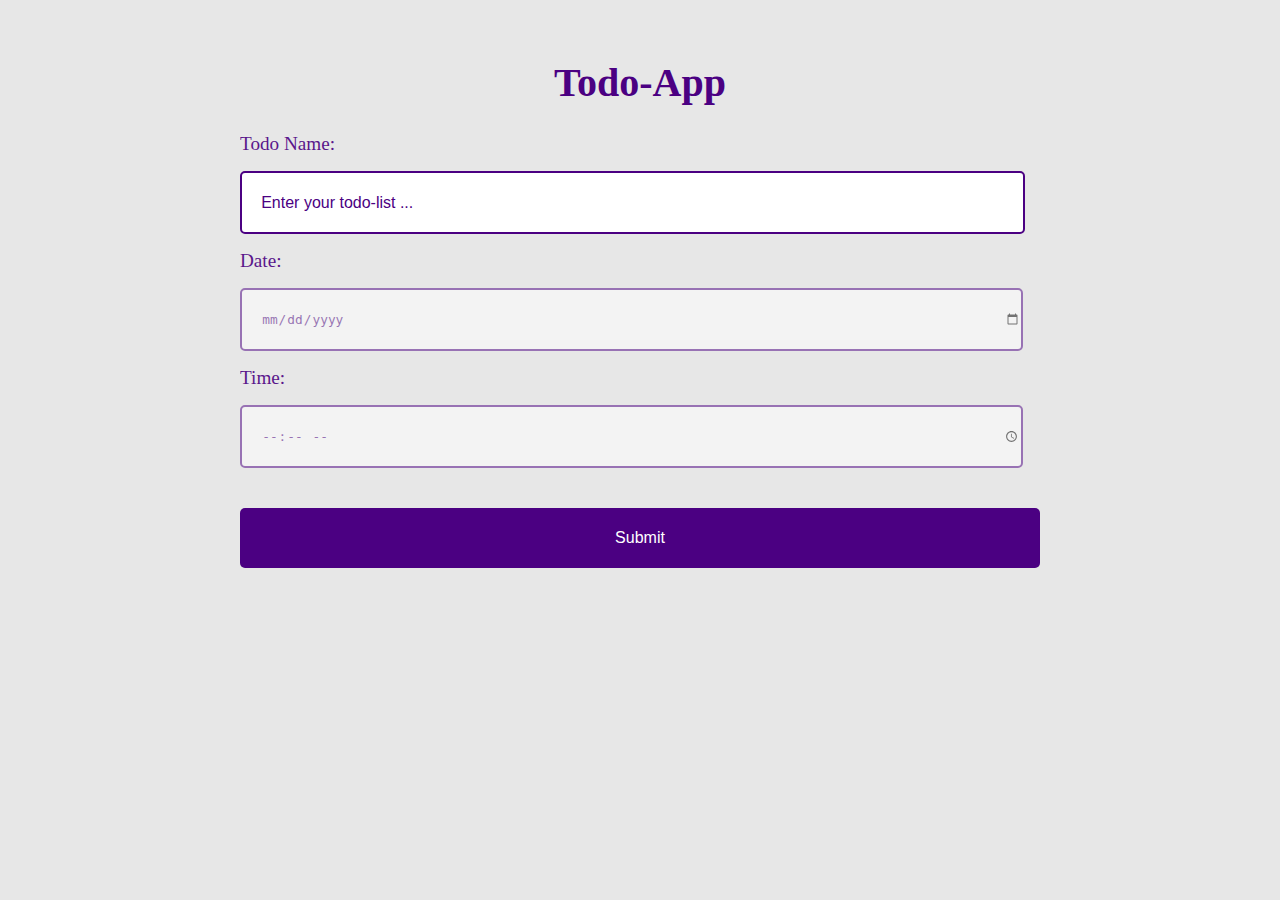
<file: index.html>
<!DOCTYPE html>
<html lang="en">
  <head>
    <meta charset="UTF-8" />
    <meta http-equiv="X-UA-Compatible" content="IE=edge" />
    <title>TODO APP</title>

    <link rel="stylesheet" href="aa.css" />
    <link rel="shortcut icon" href="/svg/albums.svg" type="image/x-icon" />
  </head>
  <body>
    <div class="wrap">
      <h1>Todo-App</h1>

      <div class="inputes">
        <label for="todo">Todo Name:</label>
        <input
          type="text"
          name="todo"
          class="todo-input"
          minlength="3"
          maxlength="18"
          placeholder="Enter your todo-list ..."
        />
        <label for="date">Date:</label>
        <input type="date" name="date" class="datePicker" />
        <label for="time">Time:</label>
        <input type="time" name="time" class="datePicker" id="time" />
      </div>
      <div class="clear">
        <p class="red">You have an empty selection!</p>
        <button class="ssubmit">Clear</button>
      </div>
      <button class="submit" type="submit" title="Submit">Submit</button>
      <div class="todo-list">
        <!-- <p>Todos-Lists Available</p> -->
      </div>
    </div>

    <script src="aa.js"></script>
  </body>
</html>
</file>
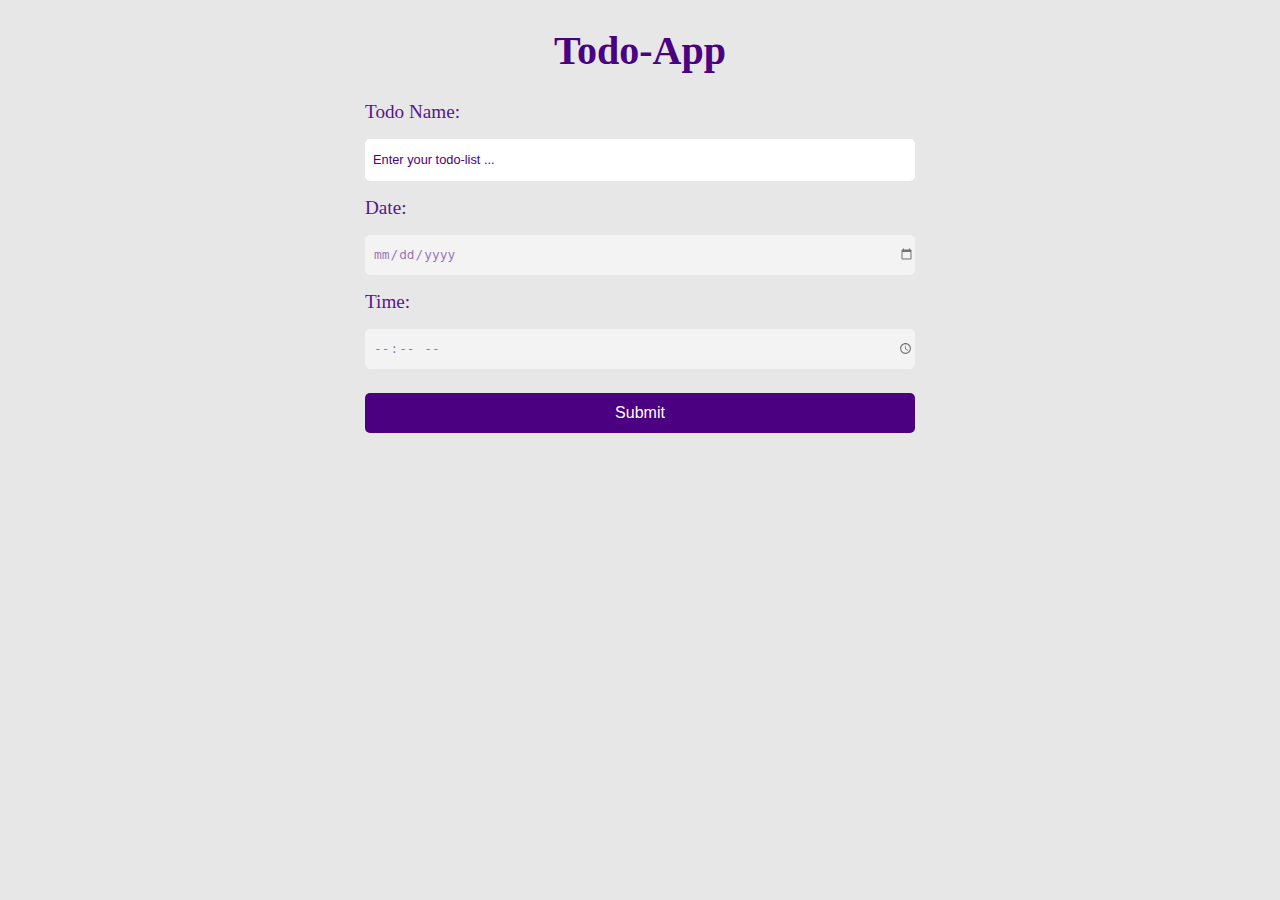
<file: My HTML document/todo.html>
<!DOCTYPE html>
<html lang="en">
  <head>
    <meta charset="UTF-8" />
    <meta http-equiv="X-UA-Compatible" content="IE=edge" />
    <title>TODO APP</title>

    <link rel="stylesheet" href="/css/aa.css" />
    <link rel="shortcut icon" href="/svg/albums.svg" type="image/x-icon" />
  </head>
  <body>
    <div class="wrap">
      <h1>Todo-App</h1>

      <div class="inputes">
        <label for="todo">Todo Name:</label>
        <input
          type="text"
          name="todo"
          class="todo-input"
          minlength="3"
          maxlength="18"
          placeholder="Enter your todo-list ..."
        />
        <label for="date">Date:</label>
        <input type="date" name="date" class="datePicker" />
        <label for="time">Time:</label>
        <input type="time" name="time" class="datePicker" id="time" />
      </div>
      <div class="clear">
        <p class="red">You have an empty selection!</p>
        <button class="ssubmit">Clear</button>
      </div>
      <button class="submit" type="submit" title="Submit">Submit</button>
      <div class="todo-list">
        <!-- <p>Todos-Lists Available</p> -->
      </div>
    </div>

    <script src="../Javascript/aa.js"></script>
  </body>
</html>
</file>
<file: aa.css>
/* background-color: black;
    color: white;
    */

body{
    margin-top: 2rem;
    background: rgb(231, 231, 231);
    color: indigo;
    
}
div.wrap{
    width: 93%;
    max-width: 800px;
    margin-inline: auto;
    /* border: 2px solid indigo; */
    display: flex;
    padding-inline: 1rem;
    /* align-items: center; */
    flex-direction: column;
}
h1{
    font-size: 40px;
    font-family: Cambria, Cochin, Georgia, Times, 'Times New Roman', serif;
    text-align: center;
}
div.inputes{
    display: flex;
    flex-direction: column;
    gap: 1rem;
    width: 100%;
}
input{
    height: 2.5rem;
    outline: none;
    padding-block: .6rem;
    font-size: 3rem;
    color: indigo;
    font-size: .8rem;
    padding-left: 1.2rem;
    /* text-transform: capitalize; */
    border-radius: 5px;
    width: 95%;
    border: 2px solid indigo;
}
.todo-input{
    font-size: 1.1rem;
}
.todo-input::placeholder{
    font-size: 1rem;
    color: indigo;
}
.datePicker{
    opacity: 0.5;
}
button.submit{
    margin-top: 1.5rem;
    width: 100%;
    font-size: 16px;
    border: none;
    padding: 1.3em .9rem;
    border-radius: 5px;
    background: indigo;
    color: white;
    cursor: pointer;
}
button.ssubmit{
    margin: 1em;
    width: 21%;
    font-size: 16px;
    border: none;
    padding: .8em .7rem;
    border-radius: 10px;
    background: indigo;
    color: white;
    cursor: pointer;
    margin-top: 9px;
    display: none;
    opacity: .8;
    
}

div.sibmit{
    display: flex;
    justify-content: space-between;
}
div.todo-list{
    /* margin: 0 0 0 0em; */
    display: block;

}

div.todo{
    display: flex;
    justify-content: space-between;
    flex-wrap: wrap;
    margin-top: 2em;
}
.removeBtn{
    border-radius: 7px;
    padding: .4rem 1.5rem;
    background: indigo;
    color: white;
    cursor: pointer;
    border: none;
}
.clear{
    display: flex;
    justify-content: space-around;
    margin-top: 1rem;
}
p.red{
    color: red;
    font-size: 16px;
    display: none;
    
}
label{
    font-size: 1.2rem;
    opacity: .9;
}
</file>
<file: css/aa.css>
/* background-color: black;
    color: white;
    */

body{
    margin: 0;
    background: rgb(231, 231, 231);
    color: indigo;
    
}
div.wrap{
    width: 80%;
    max-width: 550px;
    margin-inline: auto;
    /* border: 2px solid indigo; */
    display: flex;
    padding-inline: 1rem;
    /* align-items: center; */
    flex-direction: column;
}
h1{
    font-size: 40px;
    font-family: Cambria, Cochin, Georgia, Times, 'Times New Roman', serif;
    text-align: center;
}
div.inputes{
    display: flex;
    flex-direction: column;
    gap: 1rem;
    width: 100%;
}
input{
    height: 2.5rem;
    outline: none;
    /* padding-inline: 1em; */
    font-size: 11px;
    color: indigo;
    font-size: .8rem;
    padding-left: .5rem;
    /* text-transform: capitalize; */
    border-radius: 5px;
    border: none; 
    /* border: 2px solid indigo; */
}
.todo-input::placeholder{
    color: indigo;
}
.datePicker{
    opacity: 0.5;
}
button.submit{
    margin-top: 1.5rem;
    width: 100%;
    font-size: 16px;
    border: none;
    padding: .7em .9rem;
    border-radius: 5px;
    background: indigo;
    color: white;
    cursor: pointer;
}
button.ssubmit{
    margin: 1em;
    width: 21%;
    font-size: 16px;
    border: none;
    padding: .6em .7rem;
    border-radius: 10px;
    background: indigo;
    color: white;
    cursor: pointer;
    margin-top: 9px;
    display: none;
    opacity: .8;
    
}

div.sibmit{
    display: flex;
    justify-content: space-between;
}
div.todo-list{
    /* margin: 0 0 0 0em; */
    display: block;

}

div.todo{
    display: flex;
    justify-content: space-between;
    flex-wrap: wrap;
    margin-top: 2em;
}
.removeBtn{
    border-radius: 7px;
    padding: .1rem 1.2rem;
    background: indigo;
    color: white;
    cursor: pointer;
    border: none;
}
.clear{
    display: flex;
    justify-content: space-around;
}
p.red{
    color: red;
    font-size: 16px;
    display: none;
    
}
label{
    font-size: 1.2rem;
    opacity: .9;
}
</file>
